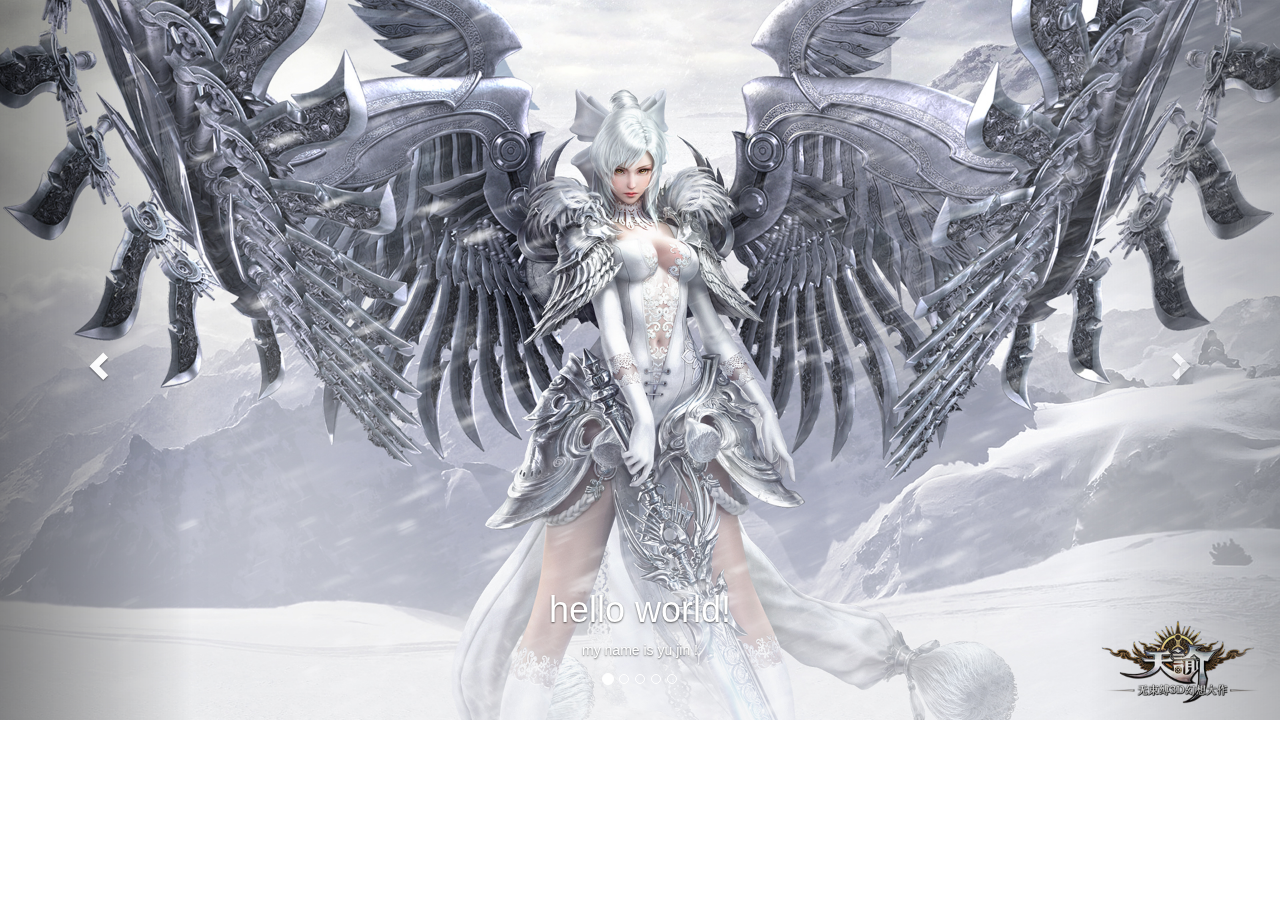
<file: index.html>
<!doctype html>
<html class="no-js" lang="">
    <head>
        <meta charset="utf-8">
        <meta http-equiv="x-ua-compatible" content="ie=edge">
        <title>Mybootstrap$#39;portfolio</title>
        <meta name="description" content="">
        <meta name="viewport" content="width=device-width, initial-scale=1">

        <link rel="apple-touch-icon" href="apple-touch-icon.png">
        <!-- Place favicon.ico in the root directory -->

        <link rel="stylesheet" href="css/normalize.css">
        <link rel="stylesheet" href="css/main.css">
        <link rel="stylesheet" href="css/bootstrap.css">
        <script src="js/vendor/modernizr-2.8.3.min.js"></script>
        <script src="js/jquery-1.12.0.min.js"></script>
        <script src="js/bootstrap.js"></script>

    </head>
    <body>
        <!--[if lt IE 8]>
            <!--<p class="browserupgrade">You are using an <strong>outdated</strong> browser. Please <a href="http://browsehappy.com/">upgrade your browser</a> to improve your experience.</p>-->
        <![endif]-->

        <!--<header role="banner">-->
          <!--<nav role="navigation">-->

          <!--</nav>-->

        <!--</header>-->
        <!--<main role="main">-->
          <!--<h1>Main Heading</h1>-->
          <!--<p>content specific to this page goes here</p>-->

        <!--</main>-->
        <div id="homepage-feature" class="carousel slide">
          <ol class="carousel-indicators">
              <li data-target="#homepage-feature" data-slidde-to="0" class="active"></li>
              <li data-target="#homepage-feature" data-slidde-to="1"></li>
              <li data-target="#homepage-feature" data-slidde-to="2"></li>
              <li data-target="#homepage-feature" data-slidde-to="3"></li>
              <li data-target="#homepage-feature" data-slidde-to="4"></li>
          </ol>
          <div class="carousel-inner">
              <div class="item active">
                  <img src="images/bd1920X1080.jpg" alt="ok!"/>
                  <div class="carousel-caption">
                      <h1>hello world!</h1>
                      <p>my name is yu jin !</p>
                  </div>
              </div>
              <div class="item">
                  <img src="images/cd1920x1080.jpg"/></div>
              <div class="item">

                  <img src="images/gr02_pc1920x1080.jpg"/></div>
              <div class="item">
                  <img src="images/xj_qm1920x1080.jpg"/></div>
          </div>
          <a href="#homepage-feature" data-slide="prev" class="left carousel-control">
              <span class="glyphicon glyphicon-chevron-left"></span>
          </a>
          <a href="#homepage-feature" data-slide="next" class="right carousel-control">
              <span class="glyphicon glyphicon-chevron-right"></span>
          </a>

        </div>
        <!--<footer role="contentinfo">-->
          <!--<p><small>copyright &copy; company name</small></p>-->
        <!--</footer>-->
        <script src="https://code.jquery.com/jquery-1.12.0.min.js"></script>
        <script>window.jQuery || document.write('<script src="js/vendor/jquery-1.12.0.min.js"><\/script>')</script>
        <script src="js/plugins.js"></script>
        <script src="js/main.js"></script>

        <!-- Google Analytics: change UA-XXXXX-X to be your site's ID. -->
        <script>
            (function(b,o,i,l,e,r){b.GoogleAnalyticsObject=l;b[l]||(b[l]=
            function(){(b[l].q=b[l].q||[]).push(arguments)});b[l].l=+new Date;
            e=o.createElement(i);r=o.getElementsByTagName(i)[0];
            e.src='https://www.google-analytics.com/analytics.js';
            r.parentNode.insertBefore(e,r)}(window,document,'script','ga'));
            ga('create','UA-XXXXX-X','auto');ga('send','pageview');
        </script>

    </body>
</html>
</file>
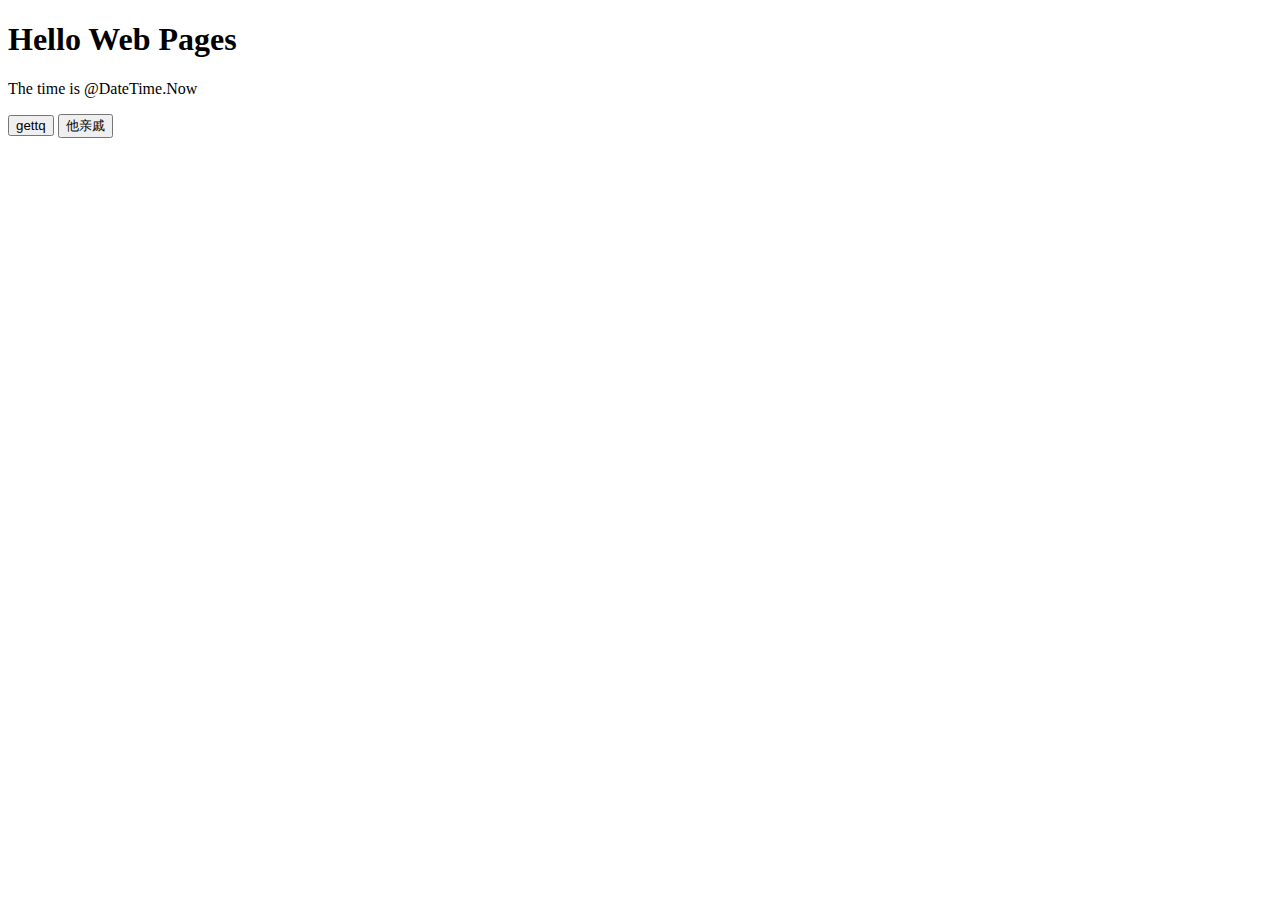
<file: aaaa.html>
<!DOCTYPE html>

<html lang="en">
<head>
    <meta charset="utf-8" />
    <script src="https://ajax.googleapis.bootcss.com/ajax/libs/jquery/1.12.0/jquery.min.js"></script>
    <title>Web Pages Demo</title>
</head>
<body>
<h1>Hello Web Pages</h1>
<p id="cityname">The time is @DateTime.Now</p>
<button type="button" onclick="tset()">gettq</button>
<button id="button">他亲戚</button>
<div></div>
</body>
<script>
    function  gettianqibyjquery() {
        var xmlhttp = new XMLHttpRequest();



        xmlhttp.open("GET","http://v.juhe.cn/weather/index?format=2&cityname=绵阳&key=f497fe97cbb907c86cce0a0cc5b78bde", true);
        xmlhttp.setRequestHeader("Content-type","application/x-www-form-urlencoded");
        xmlhttp.setRequestHeader()
        xmlhttp.send();
        xmlhttp.onreadystatechange = function () {
            if (this.readyState == 4 && this.status == 200) {
                myObj = JSON.parse(this.responseText);
                var linr = "";
                for (var i = 0 in myObj.reason) {
                    document.getElementsByName('ul');
                    alert(i);

                }


            }
            else {
                alert("wdqddd");
            }

        };
        }
    function tset() {
        var xmlhttp=new XMLHttpRequest();
        xmlhttp.open("get","http://v.juhe.cn/weather/index?format=2&cityname=绵阳&key=f497fe97cbb907c86cce0a0cc5b78bde", true);
        xmlhttp.setRequestHeader("Access-Control-Allow-Origin", "*");
        xmlhttp.send();
        xmlhttp.onreadystatechange=function () {
            alert(xmlhttp.status+"D");
            if(xmlhttp.readyState==4&&xmlhttp.status==200){
                var obj=xmlhttp.response;
                alert(obj.reason);
            }


        };

    }


</script>
</html>
</file>
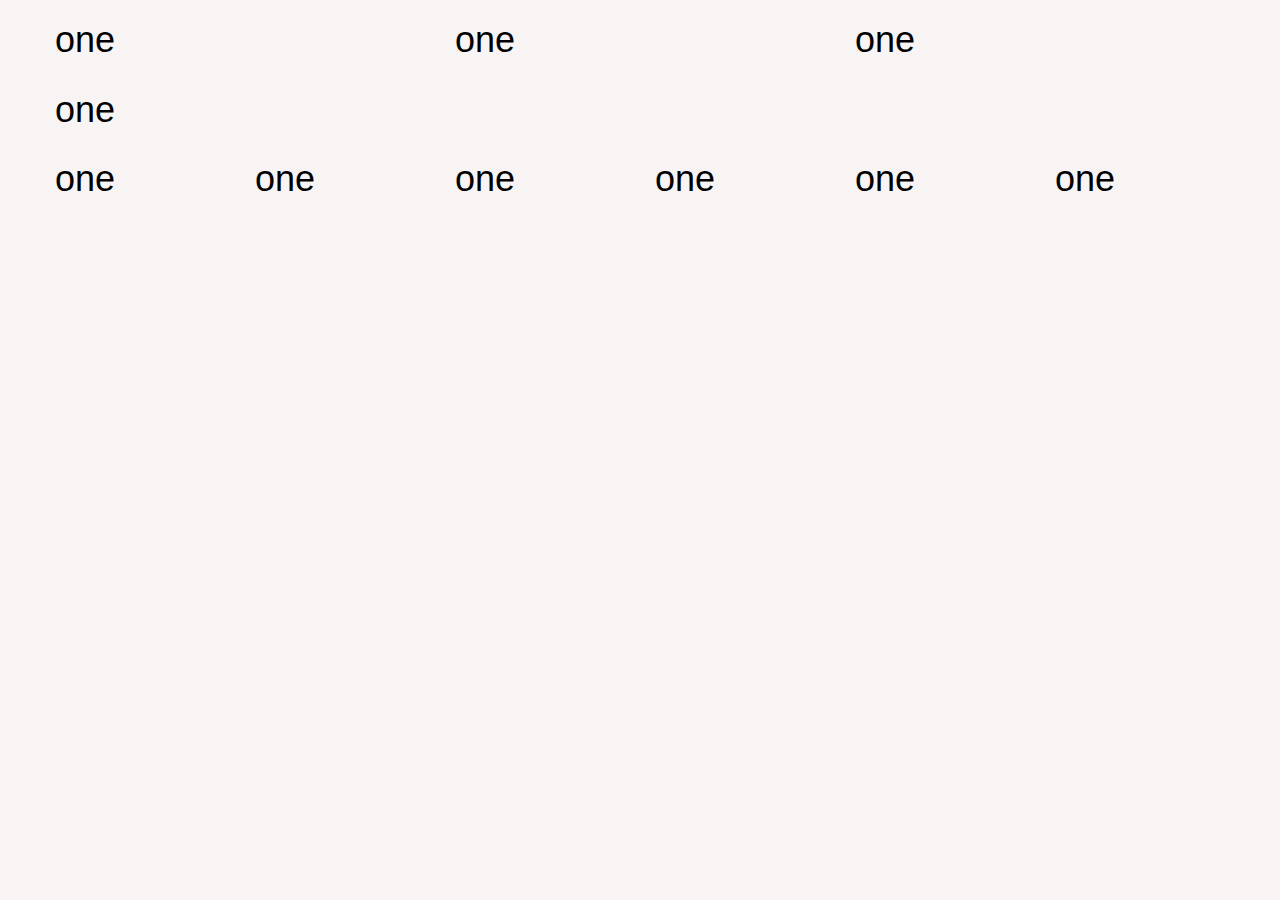
<file: test.html>
<!DOCTYPE html>
<html lang="zh">
<head>
    <meta charset="UTF-8">
    <title>Title</title>
    <script src="js/jquery-1.12.0.min.js"></script>
    <script src="js/main.js"></script>
    <script src="js/bootstrap.js"></script>

    <script type="text/javascript" src="http://api.map.baidu.com/api?v=2.0&ak=08UzmUcaGZmkhH9sNZ1fUsPUnEAeZuxs"></script>
    <link rel="stylesheet" href="css/bootstrap.css">
    <link rel="stylesheet" href="css/mycss.css">

</head>
<body>
<div class="container">
    <div class="row">
        <div class="row">
            <div class="col-xs-6 col-lg-4">
                <h1>one</h1>
            </div>
            <div class="col-xs-6 col-lg-4">
                <h1>one</h1>
            </div>
            <div class="col-xs-6 col-lg-4">
                <h1>one</h1>
            </div>
            <div class="col-xs-6 col-lg-4">
                <h1>one</h1>
            </div>
        </div>
        <div class="row">
            <div class="col-xs-6 col-lg-2">
                <h1>one</h1>
            </div>
            <div class="col-xs-6 col-lg-2">
                <h1>one</h1>
            </div>
            <div class="col-xs-6 col-lg-2">
                <h1>one</h1>
            </div>
            <div class="col-xs-6 col-lg-2">
                <h1>one</h1>
            </div>
            <div class="col-xs-6 col-lg-2">
                <h1>one</h1>
            </div>
            <div class="col-xs-6 col-lg-2">
                <h1>one</h1>
            </div>
        </div>
        <div class="row"></div>
    </div>


    </div>


</body>
<!--<script>-->
    <!--$(document).ready(function () {-->
        <!--$('.carousel').carousel({-->
            <!--interval:8000-->
        <!--});-->

    <!--});-->
<!--</script>-->
<script>
    var map = new BMap.Map("container1");          // 创建地图实例
    var point = new BMap.Point(116.404, 39.915);  // 创建点坐标
    map.centerAndZoom(point, 15);
    map.addControl(new BMap.NavigationControl());
    map.addControl(new BMap.ScaleControl());
    map.addControl(new BMap.OverviewMapControl());
    map.addControl(new BMap.MapTypeControl());
    map.setCurrentCity("北京");
</script>
</html>
</file>
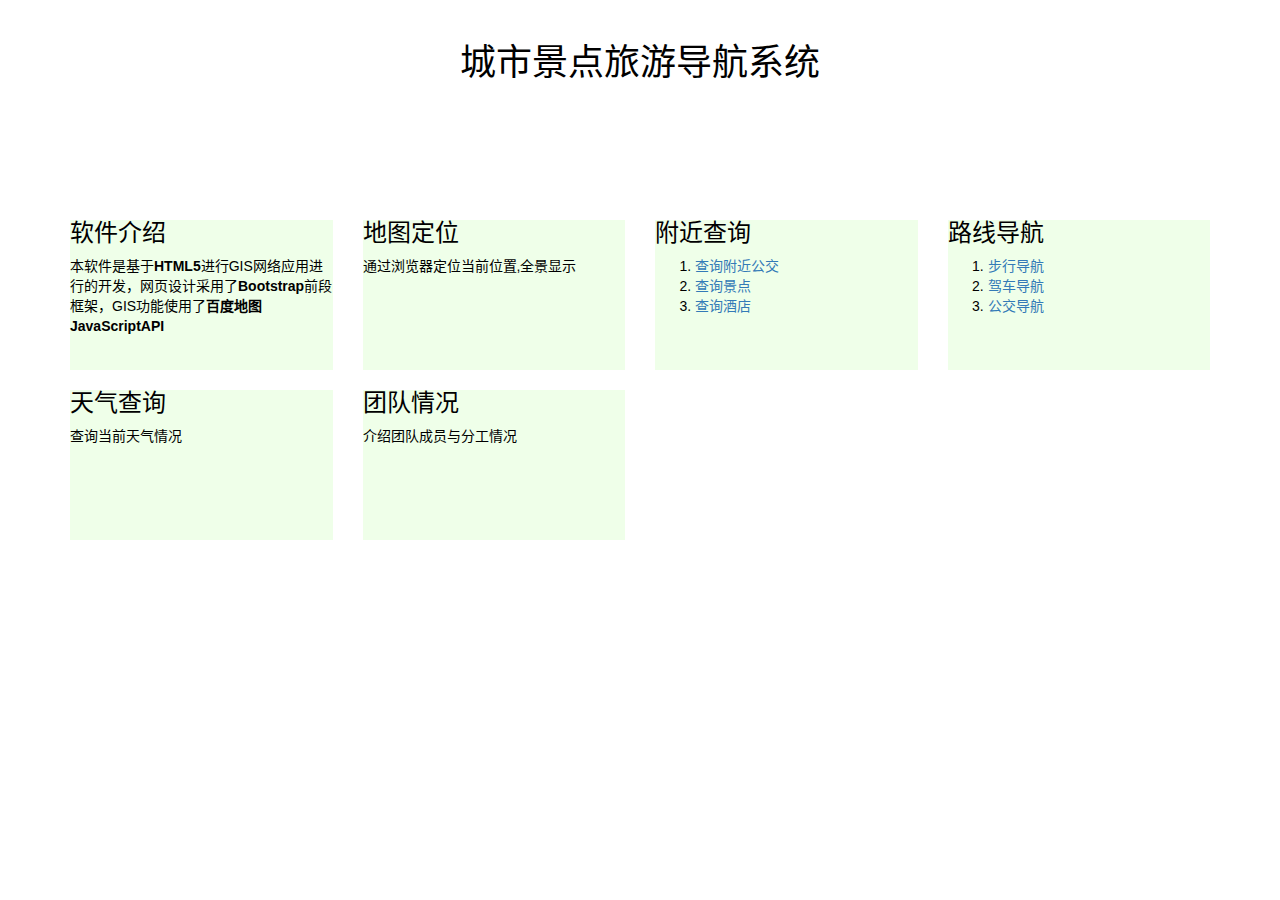
<file: test2.html>
<!DOCTYPE html>
<html lang="zh-CN">
<head>
    <meta charset="utf-8">
    <meta http-equiv="x-ua-compatible" content="ie=edge">
    <title>城市旅游导航网</title>
    <meta name="description" content="">
    <meta name="viewport" content="width=device-width, initial-scale=1">
    <script src="js/jquery-1.12.0.min.js"></script>
    <link rel="stylesheet" href="css/mycss.css">
    <link rel="stylesheet" href="css/bootstrap.css">
</head>
<body>
<header class="fullbg headertop">
    <div class="container text-center">
        <div class="col-lg6">
            <h1 class="hdead1">城市景点旅游导航系统</h1>
        </div>
    </div>

</header>
<div class="container mycontainer">
    <div class="row">
        <div class="col-lg-3">
            <div class="infobox">
                <h3>软件介绍</h3>
                <p>本软件是基于<strong>HTML5</strong>进行GIS网络应用进行的开发，网页设计采用了<strong>Bootstrap</strong>前段框架，GIS功能使用了<strong>百度地图JavaScriptAPI</strong></p>
            </div>
        </div>
        <div class="col-lg-3">
            <div class="infobox">
                <h3>地图定位</h3>
                <p>通过浏览器定位当前位置,全景显示</p>
            </div>
        </div>
        <div class="col-lg-3">
            <div class="infobox">
                <h3>附近查询</h3>
                <ol>
                    <li><a href="#">查询附近公交</a></li>
                    <li><a href="#">查询景点</a></li>
                    <li><a href="#">查询酒店</a></li>

                </ol>
            </div>
        </div>
        <div class="col-lg-3">
            <div class="infobox">
                <h3>路线导航</h3>
                <p>
                <ol>
                    <li><a href="#">步行导航</a></li>
                    <li><a href="#">驾车导航</a></li>
                    <li><a href="#">公交导航</a></li>
                </ol>
                </p>
            </div>
        </div>
        <div class="col-lg-3">
            <div class="infobox">
                <h3>天气查询</h3>
                <p>查询当前天气情况</p>
            </div>
        </div>
        <div class="col-lg-3">
            <div class="infobox">
                <h3>团队情况</h3>
                <p>介绍团队成员与分工情况
                </p>
            </div>
        </div>
    </div>
</div>
</body>
</html>
</file>
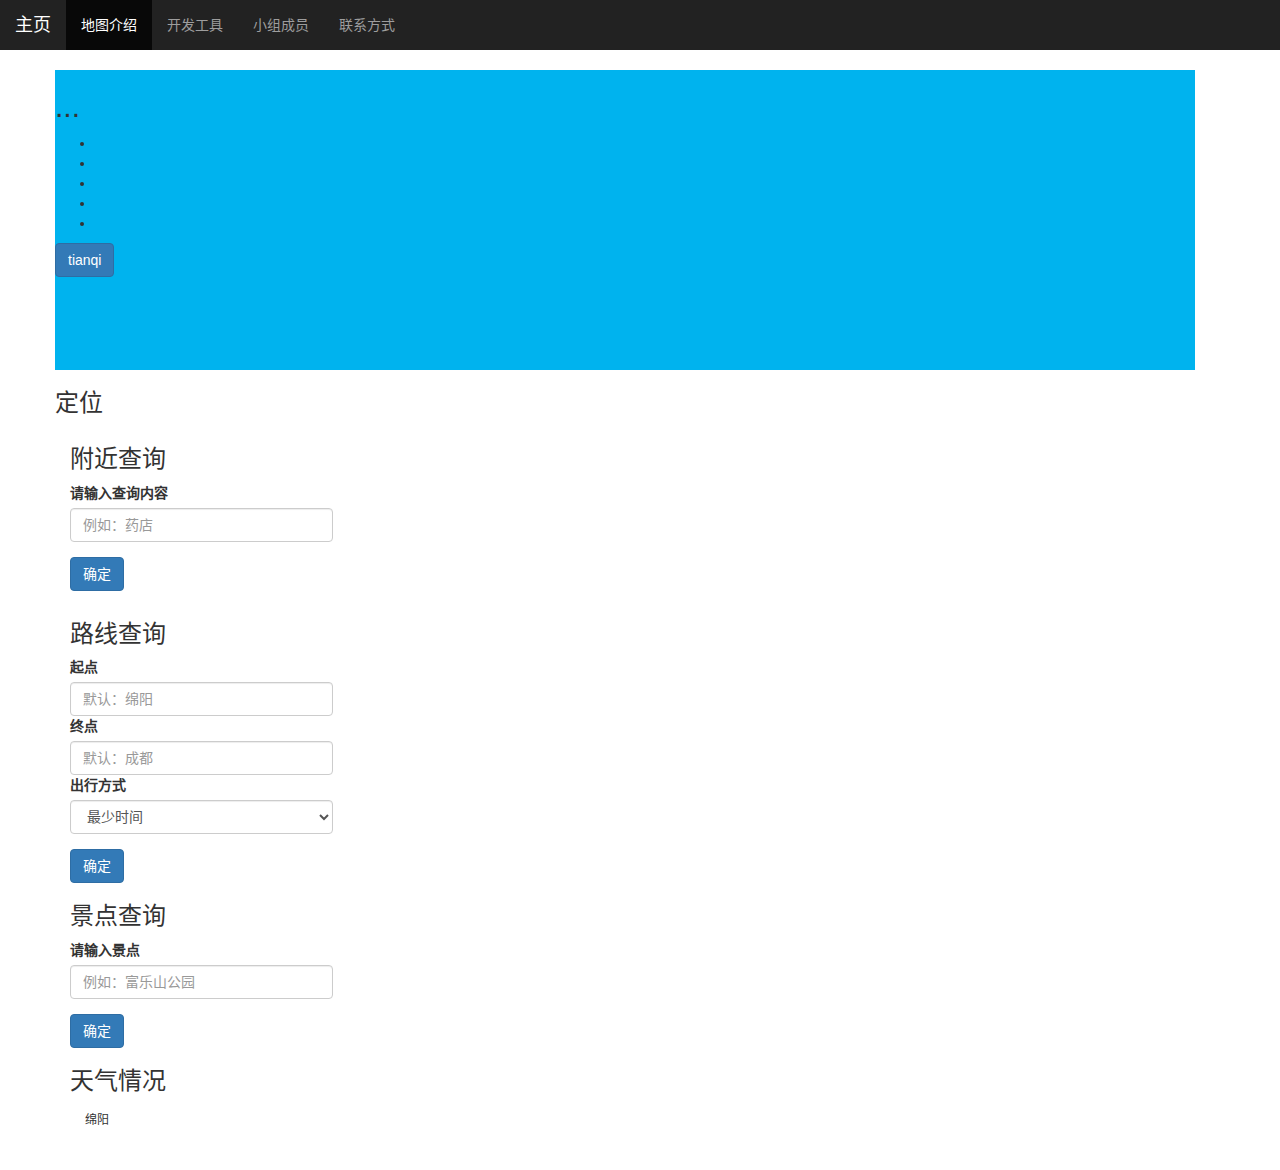
<file: zhuyemian.html>
<!DOCTYPE html>
<html lang="zh-CN">
<head>
    <meta charset="utf-8">
    <meta http-equiv="x-ua-compatible" content="ie=edge">
    <title>城市旅游导航网</title>
    <meta name="description" content="">
    <meta name="viewport" content="width=device-width, initial-scale=1">
    <script src="js/jquery-1.12.0.min.js"></script>
    <link rel="stylesheet" href="css/mycss.css">
    <link rel="stylesheet" href="css/bootstrap.css">
    <script type="text/javascript" src="http://api.map.baidu.com/api?v=2.0&ak=08UzmUcaGZmkhH9sNZ1fUsPUnEAeZuxs"></script>
    <!--<script src="js/myjs.js"></script>-->
</head>
<body>
<div class="navbar">
    <nav class="nav navbar-fixed-top navbar-inverse">

        <div class="navbar-header">
            <!--<button type="button" class="navbar-toggle collapse" data-toggle="collapse" data-target="#navbar" aria-expanded="false" aria-controls="navbar">-->
            <!--</button>-->
            <button type="button" class="navbar-toggle collapsed" data-toggle="collapse" data-target="#navbar" aria-expanded="false" aria-controls="navbar">
                <span class="sr-only">Toggle navigation</span>
                <span class="icon-bar">s</span>
                <span class="icon-bar">s</span>
                <span class="icon-bar">s</span>
            </button>
            <a href="#" class="navbar-brand">主页</a>
        </div>
        <div id="navbar" class="navbar-collapse collapse" aria-expanded="false" style="height: 1px;">
            <ul class="nav navbar-nav">
                <li class="active"><a href="#">地图介绍</a></li>
                <li><a href="#about">开发工具</a></li>
                <li><a href="#contact">小组成员</a></li>
                <li><a href="#connect">联系方式</a></li>
            </ul>
        </div>


    </nav>
</div>

<div class="container">
    <div class="row tq">
        <h2 id="cityname">...</h2>
        <ul>
            <li id="0"></li>
            <li id="1"></li>
            <li id="2"></li>
            <li id="3"></li>
            <li></li>
        </ul>
        <button type="button" class="btn btn-primary" onclick="gettianqibyjquery()">tianqi</button>
    </div>
    <div class="row">
        <div class="col-lg-3">
            <div class="row">
                <div class="ccol-sm-12">
                    <h3>定位</h3>
                </div>
                <div class="col-sm-12">
                    <h3>附近查询</h3>
                    <form>
                        <div class="form-group">
                            <label for="select">请输入查询内容</label>
                            <input id="select" type="text" class="form-control" placeholder="例如：药店">

                        </div>
                        <button id="bu1" type="button" class="btn btn-primary" onclick="chax()">确定</button>
                    </form>

                    <p></p>
                </div>
                <div class="col-sm-12">
                    <h3>路线查询</h3>
                    <form>
                        <div class="form-group">
                            <label for="start">起点</label>
                            <input id="start" type="text" class="form-control" placeholder="默认：绵阳">
                            <label for="end">终点</label>
                            <input id="end" type="text" class="form-control" placeholder="默认：成都">
                            <label for="dx">出行方式</label>
                            <select name="dx" id="dx" class="form-control">
                                <option value="0">最少时间</option>
                                <option value="1">最短距离</option>
                                <option value="2">避开高速</option>
                            </select>


                        </div>
                        <button id="lxcx" type="button" class="btn btn-primary" onclick="selectroadbyvalue()">确定</button>
                    </form>
                </div>
                <div class="col-sm-12">
                    <h3>景点查询</h3>
                    <form action="">
                        <div class="form-group">
                            <label for="jd">请输入景点</label>
                            <input id="jd" type="text" class="form-control" placeholder="例如：富乐山公园">
                        </div>
                        <button id="jdcx" type="button" class="btn btn-primary" onclick="chaxjd()">确定</button>
                    </form>
                </div>
                <div class="col-sm-12">
                    <h3>天气情况</h3>
                    <div class="container">
                        <h6>绵阳</h6>
                        <label for=""></label>

                    </div>
                </div>
            </div>
        </div>
        <div class="col-lg-9 mapbox" id="mapbox">

        </div>
    </div>

</div>
</body>
<script>

    var map = new BMap.Map("mapbox");
    var point = new BMap.Point(116.331398,39.897445);
    map.centerAndZoom(point,12);
    var cityname="";

    function myFun(result){
        var cityName = result.name;
        map.setCenter(cityName);
        document.getElementById('cityname').innerHTML="当前城市："+cityName;
        //alert("当前定位城市:"+cityName);
        cityname=cityName;

    }
    var myCity = new BMap.LocalCity();
    myCity.get(myFun);
    map.addControl(new BMap.NavigationControl());
    map.addControl(new BMap.ScaleControl());
    map.addControl(new BMap.OverviewMapControl());
    map.addControl(new BMap.MapTypeControl());
    map.enableScrollWheelZoom(true);
    var geolocation = new BMap.Geolocation();
    geolocation.getCurrentPosition(function(r){
        if(this.getStatus() == BMAP_STATUS_SUCCESS){
            var mk = new BMap.Marker(r.point);
            map.addOverlay(mk);
            map.panTo(r.point);
            //alert('您的位置：'+r.point.lng+','+r.point.lat);
        }
        else {
            alert('failed'+this.getStatus());
        }
    },{enableHighAccuracy: true})
//    var geolocationControl = new BMap.GeolocationControl();
////    geolocationControl.addEventListener("locationSuccess", function(e){
////        // 定位成功事件
////        var address = '';
////        address += e.addressComponent.province;
////        address += e.addressComponent.city;
////        address += e.addressComponent.district;
////        address += e.addressComponent.street;
////        address += e.addressComponent.streetNumber;
////        //alert("当前定位地址为：" + address);
////    });
////    geolocationControl.addEventListener("locationError",function(e){
////        // 定位失败事件
////        alert(e.message);
////    });
//    map.addControl(geolocationControl);
    function chax() {
        var local = new BMap.LocalSearch(map, {
            renderOptions:{map: map}
        });
        var sestring=document.getElementById('select').value;
        local.search(sestring);
        //alert(sestring);
    }
    function chaxjd() {
        var local = new BMap.LocalSearch(map, {
            renderOptions:{map: map}
        });
        var sestring=document.getElementById('jd').value;
        local.search(sestring);
        //alert(sestring);
    }
    function selectroadbyvalue() {

        //var map = new BMap.Map("mapbox");
        var start = document.getElementById('start').value;
        var end = document.getElementById('end').value;
        //map.centerAndZoom(new BMap.Point(116.404, 39.915), 11);
        //三种驾车策略：最少时间，最短距离，避开高速

        var routePolicy = [BMAP_DRIVING_POLICY_LEAST_TIME,BMAP_DRIVING_POLICY_LEAST_DISTANCE,BMAP_DRIVING_POLICY_AVOID_HIGHWAYS];
        $("#lxcx").click(function(){
            map.clearOverlays();
            var i=$("#dx").val();
            //alert(i);
            search(start,end,routePolicy[i]);
            function search(start,end,route){
                var driving = new BMap.DrivingRoute(map, {renderOptions:{map: map, autoViewport: true},policy: route});
                driving.search(start,end);
            }
        });

    }
    function gettianqi() {
        alert(cityname);
        var cn=cityname.split("");
        cityname=cn[0]+cn[1];
        alert(cityname);
        var getApiString="http://v.juhe.cn/weather/index?format=2&cityname="+cityname+"&key=f497fe97cbb907c86cce0a0cc5b78bde"
        var xmlhttp = new XMLHttpRequest();
        xmlhttp.onreadystatechange = function() {
            if (this.readyState == 4 && this.status == 200) {
//                myObj = JSON.parse(this.responseText);
//                var linr="";
//                for(var i=0 in myObj.sk)
//                {
//                    document.getElementsByName('ul');
//                    alert(i);
//
//                }



            }
            else {
                alert(getApiString);
            }
            alert(this.responseText);
        };
        xmlhttp.open("GET", getApiString, true);
        xmlhttp.send();


    }
    function  gettianqibyjquery() {
        var cn=cityname.split("");
        cityname=cn[0]+cn[1];
        alert(cityname);
        var getApiString="http://v.juhe.cn/weather/index?format=2&cityname="+cityname+"&key=f497fe97cbb907c86cce0a0cc5b78bde"
        alert(getApiString);

        $.getJSON(getApiString,function (data) {
            alert(data.reason);
            alert(cityname);
            document.getElementById('cityname').innerHTML="当前城市："+data.reasons;
        });

    }


</script>
</html>
</file>
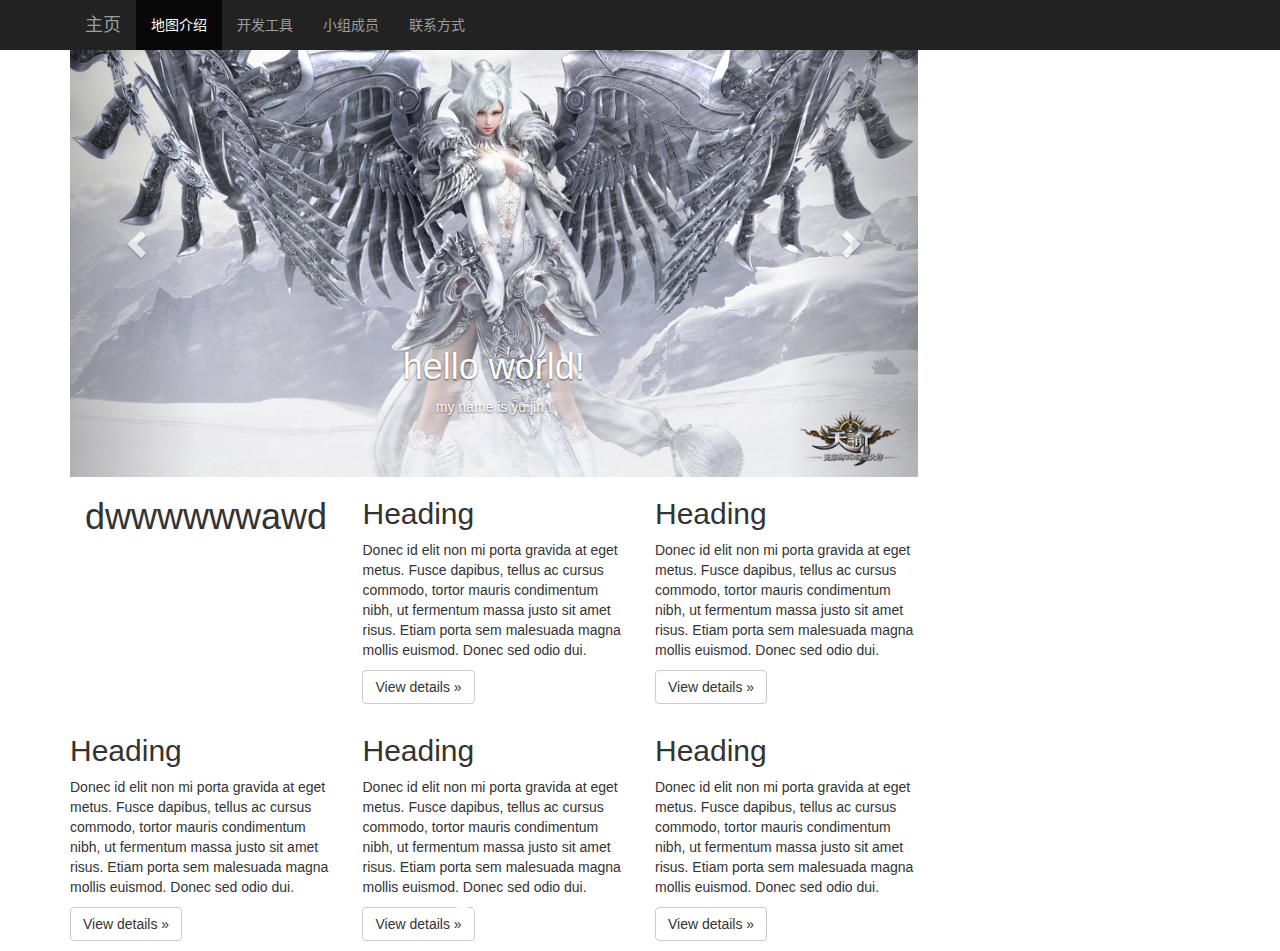
<file: less/baidumap.html>
<!DOCTYPE html>
<html lang="zh-CN">
<head>
    <meta charset="UTF-8">
    <title>城市景点路游系统</title>
    <script type="text/javascript" src="http://api.map.baidu.com/api?v=2.0&ak=08UzmUcaGZmkhH9sNZ1fUsPUnEAeZuxs"></script>
    <script src="../js/jquery-1.12.0.min.js"></script>
    <script src="../js/bootstrap.js"></script>
    <link rel="stylesheet" href="../css/bootstrap.css">
</head>
<body>

    <nav class="nav navbar-fixed-top navbar-inverse">
        <div class="container">
            <div class="navbar-header">
                <!--<button type="button" class="navbar-toggle collapse" data-toggle="collapse" data-target="#navbar" aria-expanded="false" aria-controls="navbar">-->
                <!--</button>-->
                <button type="button" class="navbar-toggle collapsed" data-toggle="collapse" data-target="#navbar" aria-expanded="false" aria-controls="navbar">
                    <span class="sr-only">Toggle navigation</span>
                    <span class="icon-bar"></span>
                    <span class="icon-bar"></span>
                    <span class="icon-bar"></span>
                </button>
                <a href="#" class="navbar-brand">主页</a>
            </div>
            <div id="navbar" class="navbar-collapse collapse" aria-expanded="false" style="height: 1px;">
                <ul class="nav navbar-nav">
                    <li class="active"><a href="#">地图介绍</a></li>
                    <li><a href="#about">开发工具</a></li>
                    <li><a href="#contact">小组成员</a></li>
                    <li><a href="#connect">联系方式</a></li>
                </ul>
            </div>
        </div>
    </nav>


<div class="container">
    <div class="row row-offcanvas row-offcanvas-right">

        <div class="col-xs-12 col-sm-9">
            <p class="pull-right visible-xs">
                <button type="button" class="btn btn-primary btn-xs" data-toggle="offcanvas">Toggle nav</button>
            </p>
            <div id="homepage-feature" class="carousel slide">
                <ol class="carousel-indicators">
                    <li data-target="#homepage-feature" data-slidde-to="0" class="active"></li>
                    <li data-target="#homepage-feature" data-slidde-to="1"></li>
                    <li data-target="#homepage-feature" data-slidde-to="2"></li>
                    <li data-target="#homepage-feature" data-slidde-to="3"></li>
                    <li data-target="#homepage-feature" data-slidde-to="4"></li>
                </ol>
                <div class="carousel-inner">
                    <div class="item active">
                        <img src="../images/bd1920X1080.jpg"/>
                        <div class="carousel-caption">
                            <h1>hello world!</h1>
                            <p>my name is yu jin !</p>
                        </div>
                    </div>
                    <div class="item">
                        <img src="../images/yxpc2_1920x1080.jpg"/>
                        <div class="carousel-caption">
                            <h1>two!</h1>
                            <p>wo bu zhi dao da xie shen mo !</p>
                        </div>
                    </div>
                    <div class="item">
                        <img src="../images/cd1920x1080.jpg"/>
                        <div class="carousel-caption">

                        </div>
                    </div>
                    <div class="item">
                        <img src="../images/yt-1920x1080.jpg"/>
                        <div class="carousel-caption">

                        </div>
                    </div>
                    <div class="item">
                        <img src="../images/yx01_pc1920x1080.jpg"/>
                        <div class="carousel-caption">

                        </div>
                    </div>
                <a href="#homepage-feature" data-slide="prev" class="left carousel-control">
                    <span class="glyphicon glyphicon-chevron-left"></span>
                </a>
                <a href="#homepage-feature" data-slide="next" class="right carousel-control">
                    <span class="glyphicon glyphicon-chevron-right"></span>
                </a>

            </div>
            <!--<div class="jumbotron">-->
                <!--<h1>Hello, world!</h1>-->
                <!--<p>This is an example to show the potential of an offcanvas layout pattern in Bootstrap. Try some responsive-range viewport sizes to see it in action.</p>-->
            <!--</div>-->
            <div class="row">
                <div class="col-xs-6 col-lg-4">
                    <div class="container">
                        <h1>dwwwwwwawd</h1>
                    </div>
                </div><!--/.col-xs-6.col-lg-4-->
                <div class="col-xs-6 col-lg-4">
                    <h2>Heading</h2>
                    <p>Donec id elit non mi porta gravida at eget metus. Fusce dapibus, tellus ac cursus commodo, tortor mauris condimentum nibh, ut fermentum massa justo sit amet risus. Etiam porta sem malesuada magna mollis euismod. Donec sed odio dui. </p>
                    <p><a class="btn btn-default" href="#" role="button">View details »</a></p>
                </div><!--/.col-xs-6.col-lg-4-->
                <div class="col-xs-6 col-lg-4">
                    <h2>Heading</h2>
                    <p>Donec id elit non mi porta gravida at eget metus. Fusce dapibus, tellus ac cursus commodo, tortor mauris condimentum nibh, ut fermentum massa justo sit amet risus. Etiam porta sem malesuada magna mollis euismod. Donec sed odio dui. </p>
                    <p><a class="btn btn-default" href="#" role="button">View details »</a></p>
                </div><!--/.col-xs-6.col-lg-4-->
                <div class="col-xs-6 col-lg-4">
                    <h2>Heading</h2>
                    <p>Donec id elit non mi porta gravida at eget metus. Fusce dapibus, tellus ac cursus commodo, tortor mauris condimentum nibh, ut fermentum massa justo sit amet risus. Etiam porta sem malesuada magna mollis euismod. Donec sed odio dui. </p>
                    <p><a class="btn btn-default" href="#" role="button">View details »</a></p>
                </div><!--/.col-xs-6.col-lg-4-->
                <div class="col-xs-6 col-lg-4">
                    <h2>Heading</h2>
                    <p>Donec id elit non mi porta gravida at eget metus. Fusce dapibus, tellus ac cursus commodo, tortor mauris condimentum nibh, ut fermentum massa justo sit amet risus. Etiam porta sem malesuada magna mollis euismod. Donec sed odio dui. </p>
                    <p><a class="btn btn-default" href="#" role="button">View details »</a></p>
                </div><!--/.col-xs-6.col-lg-4-->
                <div class="col-xs-6 col-lg-4">
                    <h2>Heading</h2>
                    <p>Donec id elit non mi porta gravida at eget metus. Fusce dapibus, tellus ac cursus commodo, tortor mauris condimentum nibh, ut fermentum massa justo sit amet risus. Etiam porta sem malesuada magna mollis euismod. Donec sed odio dui. </p>
                    <p><a class="btn btn-default" href="#" role="button">View details »</a></p>
                </div><!--/.col-xs-6.col-lg-4-->
            </div><!--/row-->
        </div><!--/.col-xs-12.col-sm-9-->
    </div>
</div>

</div>

</body>
</html>
</file>
<file: css/main.css>
/*! HTML5 Boilerplate v5.3.0 | MIT License | https://html5boilerplate.com/ */

/*
 * What follows is the result of much research on cross-browser styling.
 * Credit left inline and big thanks to Nicolas Gallagher, Jonathan Neal,
 * Kroc Camen, and the H5BP dev community and team.
 */

/* ==========================================================================
   Base styles: opinionated defaults
   ========================================================================== */

html {
    color: #222;
    font-size: 1em;
    line-height: 1.4;
}

/*
 * Remove text-shadow in selection highlight:
 * https://twitter.com/miketaylr/status/12228805301
 *
 * These selection rule sets have to be separate.
 * Customize the background color to match your design.
 */

::-moz-selection {
    background: #b3d4fc;
    text-shadow: none;
}

::selection {
    background: #b3d4fc;
    text-shadow: none;
}

/*
 * A better looking default horizontal rule
 */

hr {
    display: block;
    height: 1px;
    border: 0;
    border-top: 1px solid #ccc;
    margin: 1em 0;
    padding: 0;
}

/*
 * Remove the gap between audio, canvas, iframes,
 * images, videos and the bottom of their containers:
 * https://github.com/h5bp/html5-boilerplate/issues/440
 */

audio,
canvas,
iframe,
img,
svg,
video {
    vertical-align: middle;
}

/*
 * Remove default fieldset styles.
 */

fieldset {
    border: 0;
    margin: 0;
    padding: 0;
}

/*
 * Allow only vertical resizing of textareas.
 */

textarea {
    resize: vertical;
}

/* ==========================================================================
   Browser Upgrade Prompt
   ========================================================================== */

.browserupgrade {
    margin: 0.2em 0;
    background: #ccc;
    color: #000;
    padding: 0.2em 0;
}

/* ==========================================================================
   Author's custom styles
   ========================================================================== */

















/* ==========================================================================
   Helper classes
   ========================================================================== */

/*
 * Hide visually and from screen readers
 */

.hidden {
    display: none !important;
}

/*
 * Hide only visually, but have it available for screen readers:
 * http://snook.ca/archives/html_and_css/hiding-content-for-accessibility
 */

.visuallyhidden {
    border: 0;
    clip: rect(0 0 0 0);
    height: 1px;
    margin: -1px;
    overflow: hidden;
    padding: 0;
    position: absolute;
    width: 1px;
}

/*
 * Extends the .visuallyhidden class to allow the element
 * to be focusable when navigated to via the keyboard:
 * https://www.drupal.org/node/897638
 */

.visuallyhidden.focusable:active,
.visuallyhidden.focusable:focus {
    clip: auto;
    height: auto;
    margin: 0;
    overflow: visible;
    position: static;
    width: auto;
}

/*
 * Hide visually and from screen readers, but maintain layout
 */

.invisible {
    visibility: hidden;
}

/*
 * Clearfix: contain floats
 *
 * For modern browsers
 * 1. The space content is one way to avoid an Opera bug when the
 *    `contenteditable` attribute is included anywhere else in the document.
 *    Otherwise it causes space to appear at the top and bottom of elements
 *    that receive the `clearfix` class.
 * 2. The use of `table` rather than `block` is only necessary if using
 *    `:before` to contain the top-margins of child elements.
 */

.clearfix:before,
.clearfix:after {
    content: " "; /* 1 */
    display: table; /* 2 */
}

.clearfix:after {
    clear: both;
}

/* ==========================================================================
   EXAMPLE Media Queries for Responsive Design.
   These examples override the primary ('mobile first') styles.
   Modify as content requires.
   ========================================================================== */

@media only screen and (min-width: 35em) {
    /* Style adjustments for viewports that meet the condition */
}

@media print,
       (-webkit-min-device-pixel-ratio: 1.25),
       (min-resolution: 1.25dppx),
       (min-resolution: 120dpi) {
    /* Style adjustments for high resolution devices */
}

/* ==========================================================================
   Print styles.
   Inlined to avoid the additional HTTP request:
   http://www.phpied.com/delay-loading-your-print-css/
   ========================================================================== */

@media print {
    *,
    *:before,
    *:after,
    *:first-letter,
    *:first-line {
        background: transparent !important;
        color: #000 !important; /* Black prints faster:
                                   http://www.sanbeiji.com/archives/953 */
        box-shadow: none !important;
        text-shadow: none !important;
    }

    a,
    a:visited {
        text-decoration: underline;
    }

    a[href]:after {
        content: " (" attr(href) ")";
    }

    abbr[title]:after {
        content: " (" attr(title) ")";
    }

    /*
     * Don't show links that are fragment identifiers,
     * or use the `javascript:` pseudo protocol
     */

    a[href^="#"]:after,
    a[href^="javascript:"]:after {
        content: "";
    }

    pre,
    blockquote {
        border: 1px solid #999;
        page-break-inside: avoid;
    }

    /*
     * Printing Tables:
     * http://css-discuss.incutio.com/wiki/Printing_Tables
     */

    thead {
        display: table-header-group;
    }

    tr,
    img {
        page-break-inside: avoid;
    }

    img {
        max-width: 100% !important;
    }

    p,
    h2,
    h3 {
        orphans: 3;
        widows: 3;
    }

    h2,
    h3 {
        page-break-after: avoid;
    }
}
</file>
<file: css/mycss.css>
.test{
    /*padding-top: 50px;*/
    /*padding-bottom: 30px;*/
}
body {
    background: #f8f4f3;
    color: #000000;
    font-size: 14px;
    font-family: 'Open Sans', sans-serif;
    font-weight: 400;
}
.mycontainer{

}
.mapbox{


    width: 100%;
    height: 800px;
}
.fullbg{
    display: block;
}
.headertop{
    background: #ffffff;
    min-height: 88px;
    padding-top: 23px;
    color: #000000;
    height: 200px;
}
.hdead1{
    text-align: center;
}
.infobox{

    width:auto;
    height: 150px;
    color: #000000;
    background-color: #efffe9;

}
#div1{
    width: 300px;
    height: 400px;
    margin-top: 60px;
    margin-left: 200px;
    background-color: #00b3ee;
}
.tq{
    width: 100%;
    height: 300px;
    background-color: #00b3ee;
}
</file>
